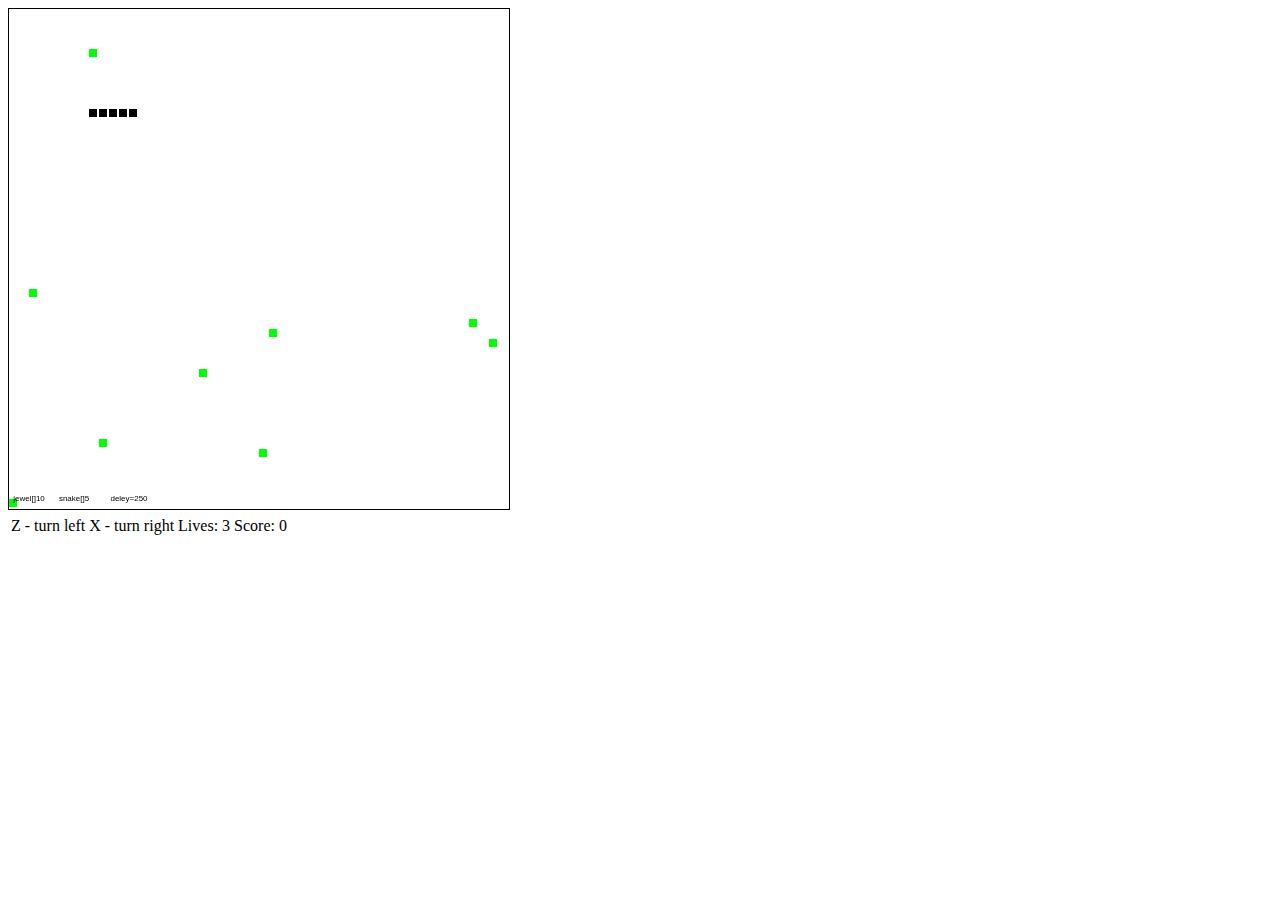
<file: HTML5Games/public_html/index.html>
<!DOCTYPE html>
<html>
    <title>Mega Dotty</title>
    <body onLoad="initialise()">

        <canvas id="myCanvas" width="500" height="500"
                style="border:1px solid #000000;">
            Your browser does not support the canvas element.
        </canvas>
        <table><tr><td>Z - turn left</td><td>X - turn right</td><td>Lives:</td><td id="lives">3</td><td>Score:</td><td id="score">0</td></tr></table>
        <script src="./js/libs/jquery/jquery.js" type="text/javascript"></script>
        <script src="./js/snake.js" type="text/javascript"></script>

    </body>
</html>
</file>
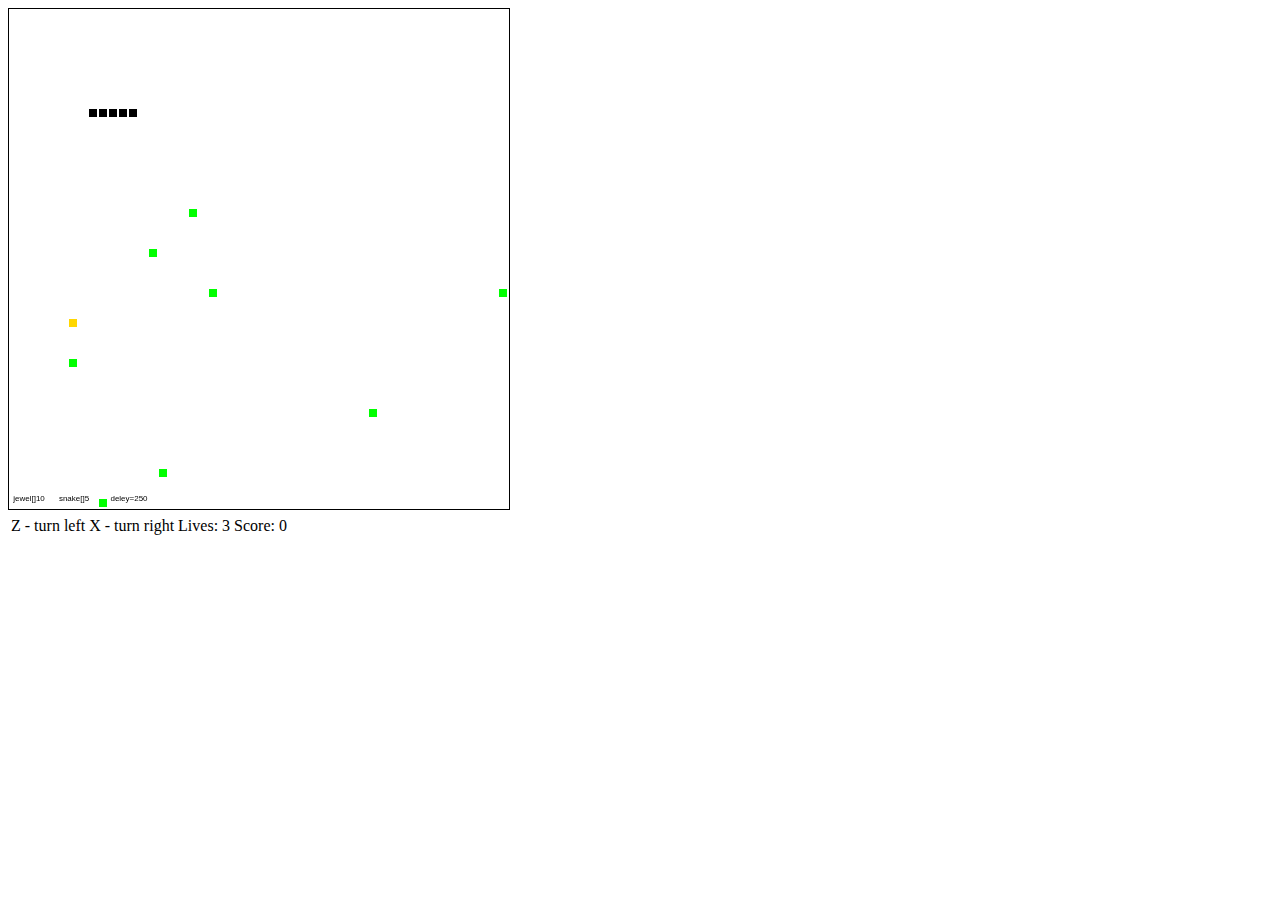
<file: HTML5Games/public_html/snake/index.html>
<!DOCTYPE html>
<html>
    <title>Snake</title>
    <body onLoad="initialise()">

        <canvas id="myCanvas" width="500" height="500"
                style="border:1px solid #000000;">
            Your browser does not support the canvas element.
        </canvas>
        <table><tr><td>Z - turn left</td><td>X - turn right</td><td>Lives:</td><td id="lives">3</td><td>Score:</td><td id="score">0</td></tr></table>
        <script src="./js/libs/jquery/jquery.js" type="text/javascript"></script>
        <script src="./js/snake.js" type="text/javascript"></script>

    </body>
</html>
</file>
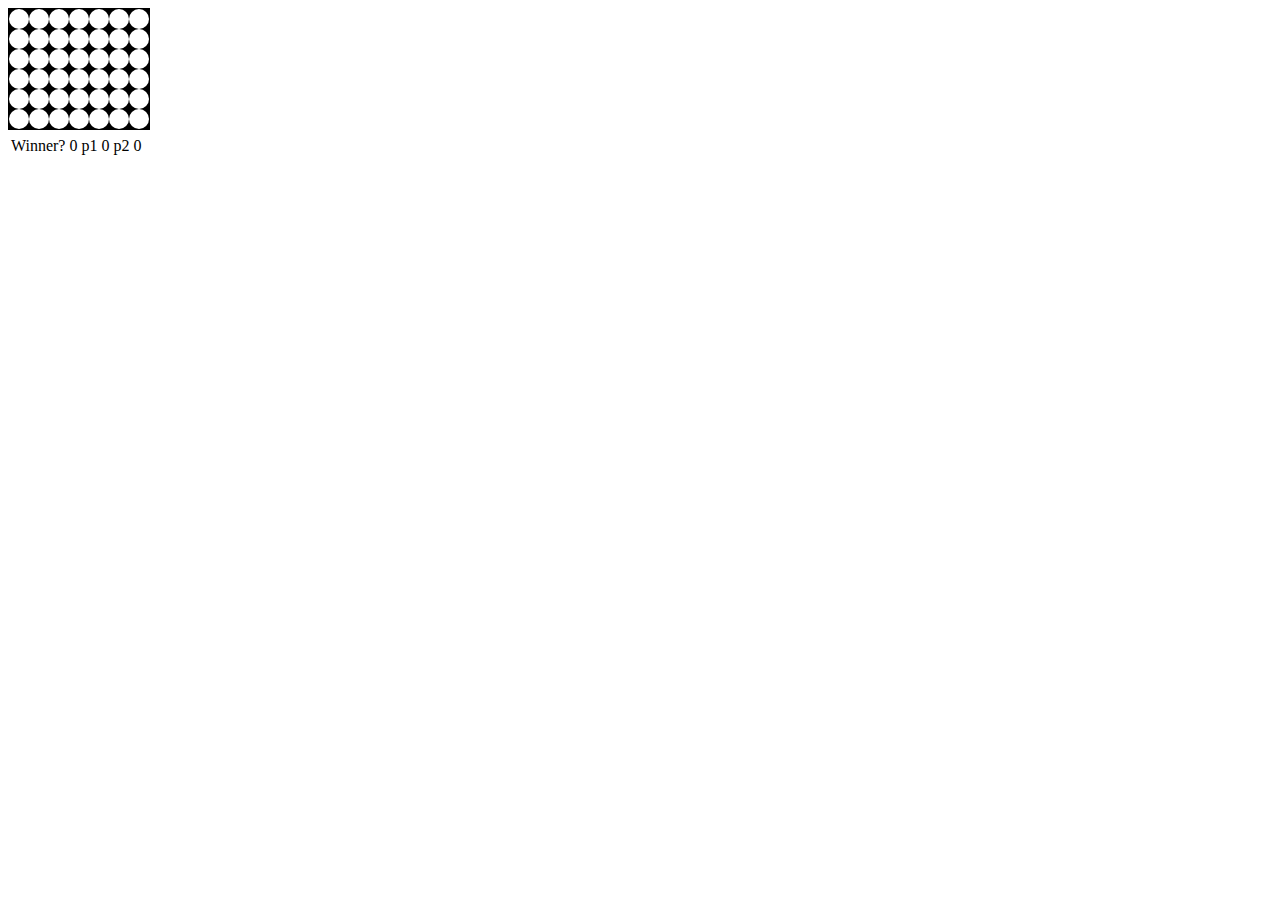
<file: HTML5Games/public_html/connect4/connect4.html>
<!DOCTYPE html>
<html>
    <head>
        <style type="css/text">
        td.p1 { color: red;}
        td.p2 { color: yellow;}
        #p1 { color: red;}
        </style>
        
        <title>Connect4</title>
    </head>

    <body onLoad="initialise()">

        <canvas id="myCanvas" width="140" height="120"
                style="border:1px solid #000000;">
            Your browser does not support the canvas element.
        </canvas>
        <script src="./js/libs/jquery/jquery.js" type="text/javascript"></script>
        <script src="./js/connect4.js" type="text/javascript"></script>
        <table>
            <tr>
                <td>Winner?</td><td id="winner">&nbsp;</td><td class="p1">p1</td><td id = "p1">&nbsp;</td><td class="p2">p2</td><td id ="p2">&nbsp;</td>
            </tr>
        </table>
    </body>
</html>
</file>
